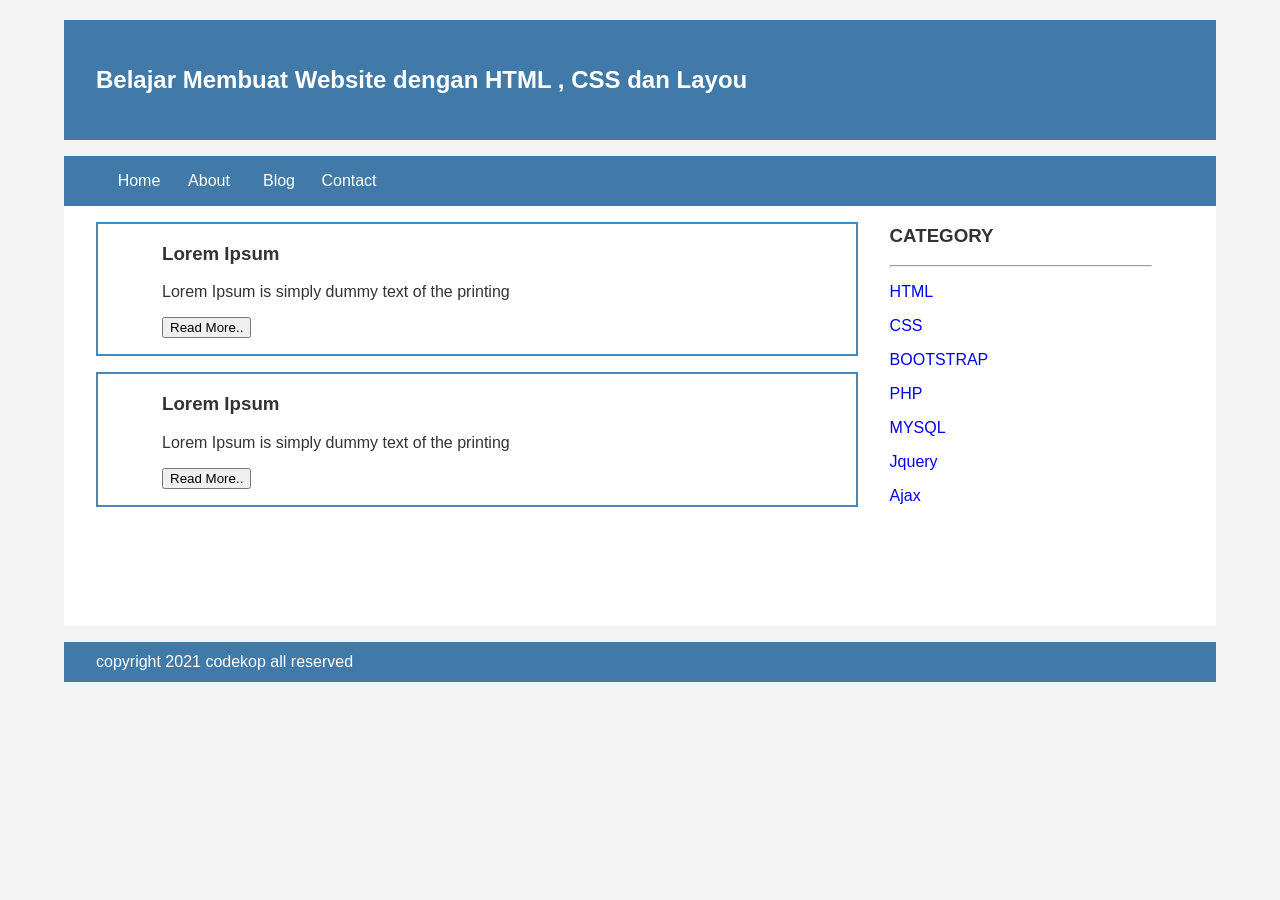
<file: index.html>
<!Doctype HTML>
<html>
  <head>
<title> DERITA </title>
 <link rel="stylesheet" href="style.css"></link>
  </head>
  <body>
 <div class="header">
<div class="jarak">
 <h2>Belajar Membuat Website dengan HTML , CSS dan Layou</h2>
   </div>
  </div>
<div class="menu">
<ul>
<li><a href="index.html">Home</a></li>
<li><a href="about.html">About</a></li>
<li><a href="#">Blog</a></li>
            <li><a href="#">Contact</a></li>
</ul>
</div>

<div class="content">
   <div class="jarak">
<!--kiri-->
<div class="kiri">
<!--blog-->
<div class="border">
<div class="jarak">
    <h3>Lorem Ipsum</h3>
    <p>Lorem Ipsum is simply dummy text of the printing</p>
      <button class="btn">Read More..</button>
</div>
</div>
<!--end blog-->
<!--blog-->
              <div class="border">
<div class="jarak">
    <h3>Lorem Ipsum</h3>
    <p>Lorem Ipsum is simply dummy text of the printing</p>
      <button class="btn">Read More..</button>
   </div>
</div>
<!--end blog-->
</div>
<!--kiri-->
<!--kanan-->
<div class="kanan">
<div class="jarak">
<h3>CATEGORY</h3>
<hr/>
<p><a href="#" class="undercor">HTML</a></p>
<p><a href="#" class="undercor">CSS</a></p>
<p><a href="#" class="undercor">BOOTSTRAP</a></p>
<p><a href="#" class="undercor">PHP</a></p>
<p><a href="#" class="undercor">MYSQL</a></p>
<p><a href="#" class="undercor">Jquery</a></p>
<p><a href="#" class="undercor">Ajax</a></p>
</div>
</div>
<!--kanan-->
 </div>
</div>
<div class="footer">
<div class="jarak">
   <p>copyright 2021 codekop all reserved</p>
</div>
</div>
</file>
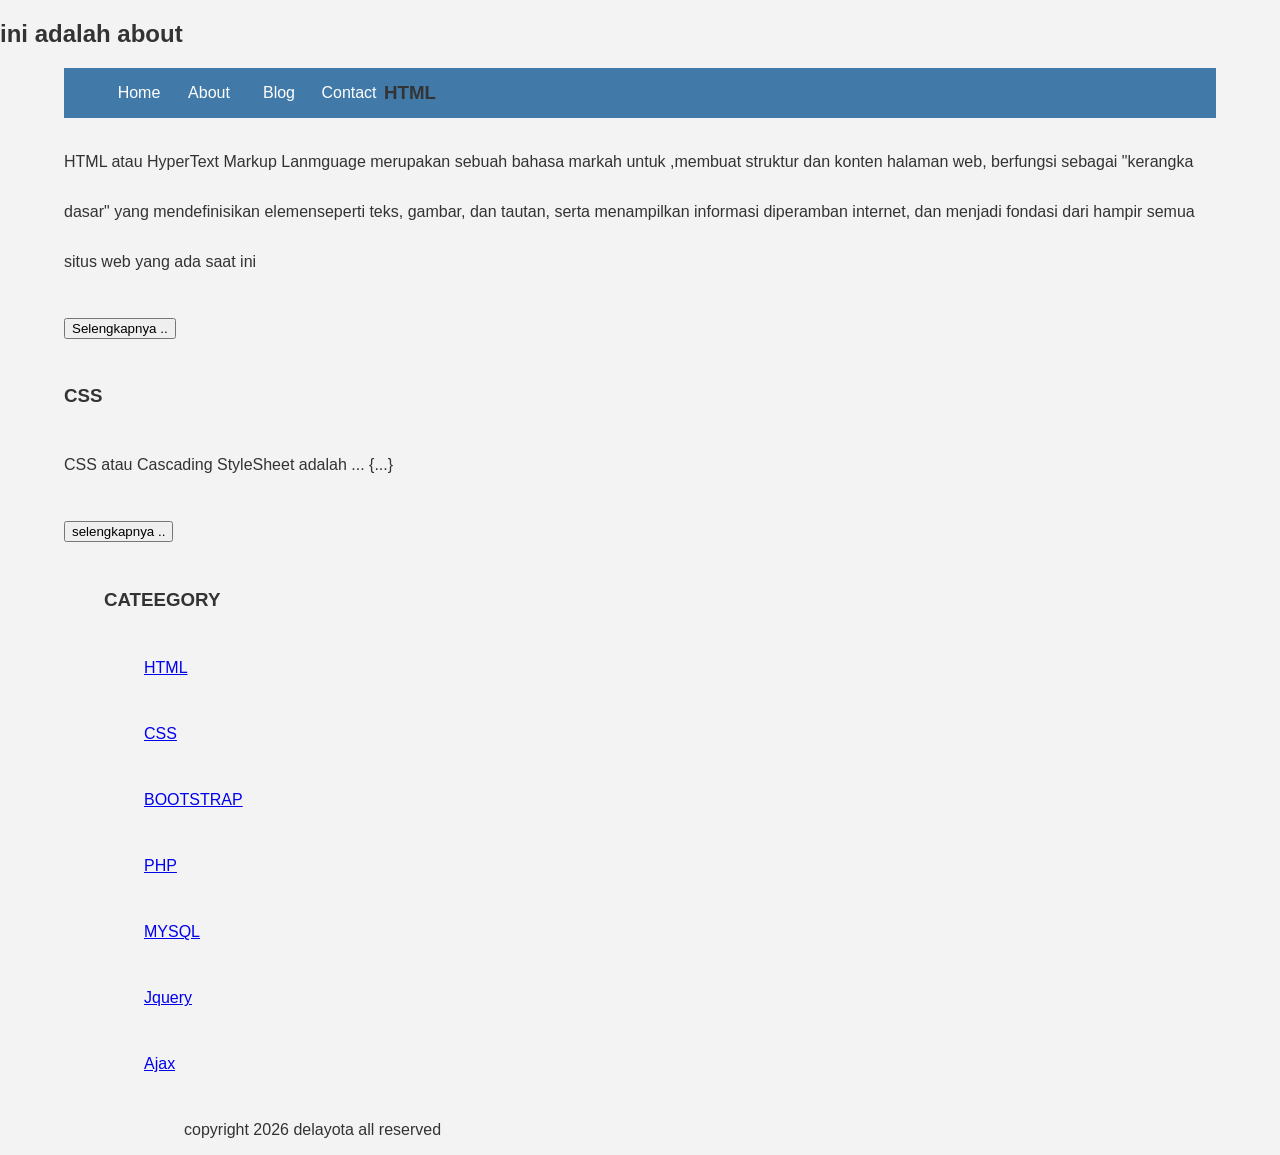
<file: about.html>
<!Doctype HTML>
<html>
	<head>
	   <title>Delayota</title>
	   <link rel="stylesheet" href="style.css">
   </head>
   <body bgcolor=1E90FF>
<h2>ini adalah about </h2>
<div class="menu">
	<ul>
		<li><a href="Index.html">Home</a></li>
		<li><a href="About.html">About</a></li>
		<li><a href="#">Blog</a></li>
		<li><a href="#">Contact</a></li>
	</ul>
		<h3>HTML</h3>
		<p>HTML atau HyperText Markup Lanmguage merupakan  sebuah bahasa markah untuk ,membuat struktur dan konten halaman web, berfungsi sebagai "kerangka dasar" yang mendefinisikan elemenseperti teks, gambar, dan tautan, serta menampilkan informasi diperamban internet, dan menjadi fondasi dari hampir semua situs web yang ada saat ini</p>
		<button >Selengkapnya ..</button>

		<h3>CSS</h3>
		<p>CSS atau Cascading StyleSheet adalah ... {...}</p>
		<button >selengkapnya ..</button>
	<ul>

	<h3>CATEEGORY</H3>
	<ul>
		<p><a href="#" >HTML</a></p>
		<p><a href="#" >CSS</a></p>
		<p><a href="#" >BOOTSTRAP</a></p>
		<p><a href="#" >PHP</a></p>
		<p><a href="#" >MYSQL</a></p>
		<p><a href="#" >Jquery</a></p>
		<p><a href="#" >Ajax</a></p>
	<ul>

		<p>copyright 2026 delayota all reserved</p>
   </body>

</html>
</file>
<file: style.css>
body{
    background:#f3f3f3;
    color:#333;
    width:100%;
    font-family:sans-serif;
    margin:0 auto;
}
.header{
    width:90%;
    margin:auto;
    height:120px;
    line-height:120px;
    background:#417aa8;
    color:#fff;
}
.jarak{
    padding:0 2pc;
}
.menu{
    background:#417aa8;
    height:50px;
    line-height:50px;
    position:relative;
    width:90%;
    margin:0 auto;
    padding:0 auto;
}
.menu ul {
    list-style:none;
}
.menu ul li a {
    float:left;
    width:70px;
    display:block;
    text-align:center;
    color:#FFF;
    text-decoration:none;
}
.menu ul li a:hover {
    background-color:#4b88bb;
    display:block;
}
.content{
    width:90%;
    margin:auto;
    height:420px;
    padding:0.1px;
    background:#fff;
    color:#333;
}
.border{
    border:2px solid #4887b9;
    margin-top:1pc;
    padding-bottom:1pc;
    padding-left:2pc;
    padding-right:2pc;
}
.kiri{
    width:70%;
    float:left;
    margin:auto;
    background:#fff;
    height:420px;
}
.kanan{
    width:30%;
    float:left;
    margin:auto;
    background:#fff;
    height:420px;
}
.undercor{
    text-decoration:none;
}
.footer{
    width:90%;
    margin:auto;
    height:40px;
    line-height:40px;
    background:#417aa8;
    color:#fff;
    margin-bottom: 1pc;
}
</file>
